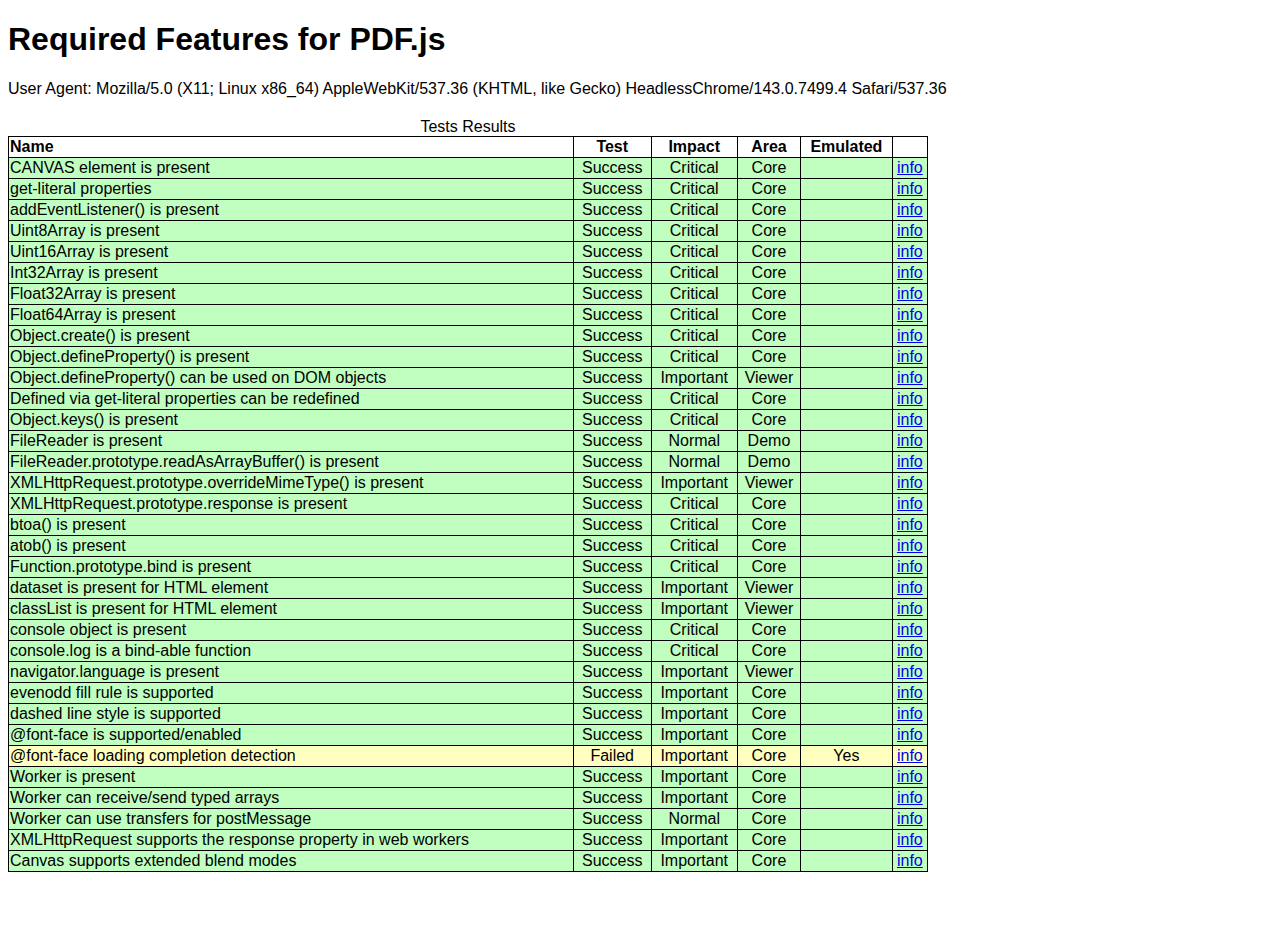
<file: pdfjs/test/features/index.html>
<!DOCTYPE html>
<!--
Copyright 2012 Mozilla Foundation

Licensed under the Apache License, Version 2.0 (the "License");
you may not use this file except in compliance with the License.
You may obtain a copy of the License at

    http://www.apache.org/licenses/LICENSE-2.0

Unless required by applicable law or agreed to in writing, software
distributed under the License is distributed on an "AS IS" BASIS,
WITHOUT WARRANTIES OR CONDITIONS OF ANY KIND, either express or implied.
See the License for the specific language governing permissions and
limitations under the License.
-->
<html>
  <head>
    <meta charset="utf-8">
    <title>Required features testing for PDF.js</title>
    <style>
    body { font-family: sans-serif; }
    #tests { width: 920px; border-collapse:collapse; margin: 20px 0;  }
    #tests td, #tests th { border: 1px solid black; }
    .name { text-align: left; }
    .test, .emu, .impact, .area { text-align: center; }
    .test-Skipped { background-color: #C0C0C0; }
    .test-Success { background-color: #C0FFC0; }
    .test-Failed { background-color: #FFC0C0; }
    .test-Failed.emu-Yes { background-color: #FFFFC0; }
    </style>
    <style id="fontFaces">
    @font-face { font-family: 'plus'; src: url([data-uri]); }
    </style>
    <script src="tests.js"></script>
  </head>
  <body>
    <h1>Required Features for PDF.js</h1>
    <div>User Agent: <span id="userAgent"></span></div>
    <script>
      document.getElementById('userAgent').innerHTML = navigator.userAgent;
    </script>

    <table id="tests">
      <caption>Tests Results</caption>
      <thead>
        <tr><th class="name">Name</th><th class="test">Test</th><th class="impact">Impact</th><th class="area">Area</th><th class="emu">Emulated</th><th></th></tr>
      </thead>
      <tbody id="output">
      </tbody>
    </table>
    <div id="canvasHolder" style="display: none;">
    </div>
    <div id="plusfontusage" style="font-family: plus; visibility: hidden;">`</div>

    <script>
    var wikiPageBase = 'https://github.com/mozilla/pdf.js/wiki/Required-Browser-Features#user-content-';
    var output = document.getElementById('output');
    // for some browser textContent is absent using innerHTML :/
    for (var i = 0; i < tests.length; i++) {
      var test = tests[i];
      var row = document.createElement('tr');
      row.id = 'test-results-' + test.id;
      var nameTd = document.createElement('td');
      nameTd.className = 'name';
      nameTd.innerHTML = test.name;
      row.appendChild(nameTd);
      var testTd = document.createElement('td');
      testTd.className = 'test';
      testTd.innerHTML = 'Running...';
      row.appendChild(testTd);
      var impactTd = document.createElement('td');
      impactTd.className = 'impact';
      impactTd.innerHTML = test.impact;
      row.appendChild(impactTd);
      var areaTd = document.createElement('td');
      areaTd.className = 'area';
      areaTd.innerHTML = test.area;
      row.appendChild(areaTd);
      var emulatedTd = document.createElement('td');
      emulatedTd.className = 'emu';
      row.appendChild(emulatedTd);
      output.appendChild(row);
      var infoTd = document.createElement('td');
      infoTd.className = 'emu';
      var infoA = document.createElement('a');
      infoA.href = wikiPageBase + test.id;
      infoA.innerHTML = 'info';
      infoTd.appendChild(infoA);
      row.appendChild(infoTd);
      output.appendChild(row);

      var publish = (function(row, testTd, emulatedTd) {
        return function (result) {
          row.className = 'test-' + result.output + ' emu-' + result.emulated;
          testTd.innerHTML = result.output;
          emulatedTd.innerHTML = result.emulated;
        };
      })(row, testTd, emulatedTd);

      var result;
      try {
        result = test.run();
      } catch (e) {
        console.error('test run failed: ' + e);
        result = { output: 'Failed', emulated: '?' };
      }
      if (result.then)
        result.then(publish);
      else
        publish(result);
    }
    </script>

  </body>
</html>
</file>
